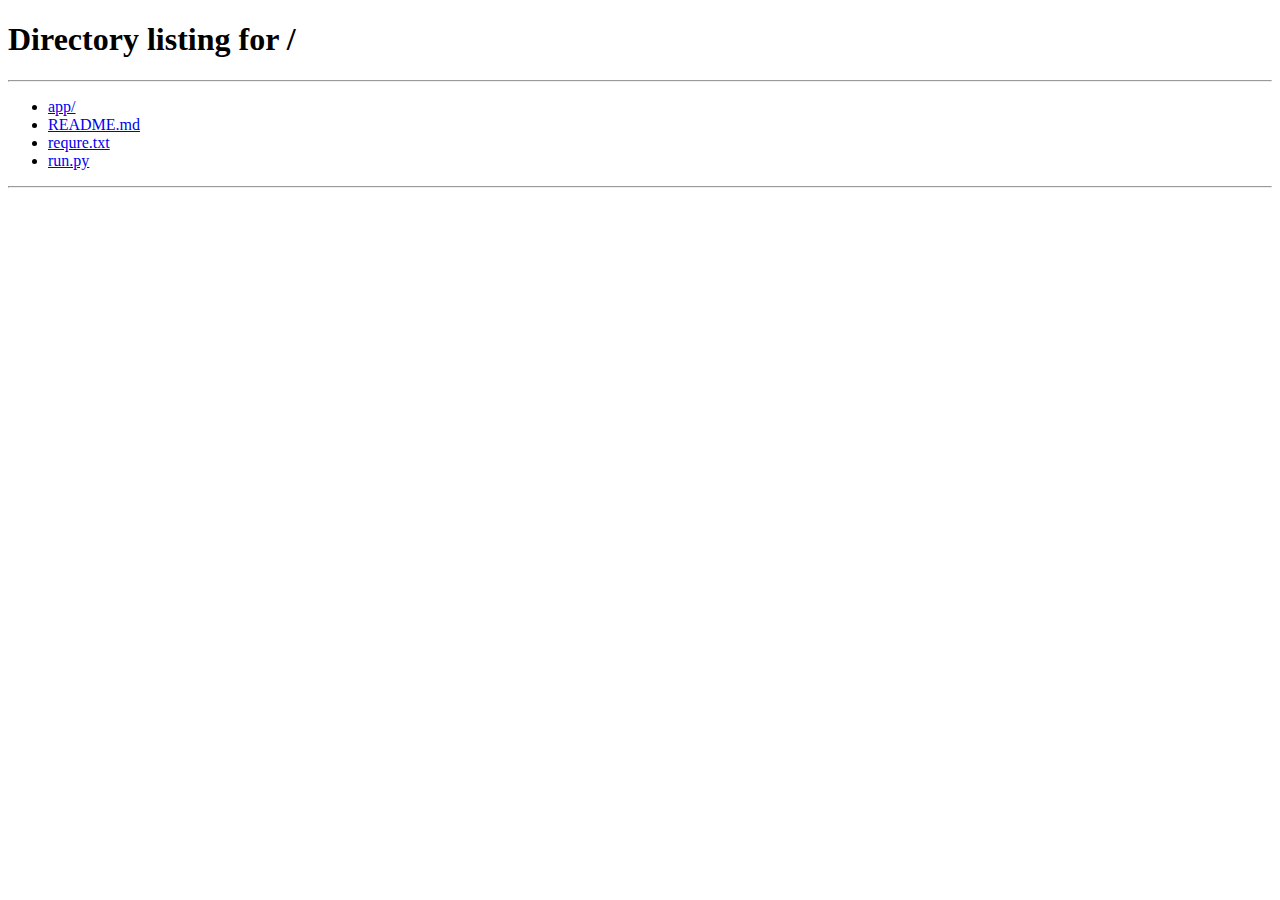
<file: app/templates/hunanws.html>
<!DOCTYPE html PUBLIC "-//W3C//DTD XHTML 1.0 Transitional//EN" "http://www.w3.org/TR/xhtml1/DTD/xhtml1-transitional.dtd">
<html xmlns="http://www.w3.org/1999/xhtml">
<head>
<meta content="text/html; charset=gb2312" http-equiv="Content-Type">
<title>hnws.com</title>
<script language="javascript">
 if (top==self)top.location="/";
</script>
</head>
<body leftmargin="0" topmargin="0">
<script language="javascript">
 
document.write('<embed width="700" height="430" src="http://player.hz.letv.com/live.swf" quality="high" pluginspage="http://www.macromedia.com/go/getflashplayer" align="middle" play="true" loop="true" scale="noscale" wmode="opaque" devicefont="false" bgcolor="#000000" name="www_player" menu="true" allowscriptaccess="always" allowfullscreen="true" salign="TL" flashvars="streamid=ws_hunanwsHD_1800&amp;cid=4&amp;gslb=http://live.gslb.letv.com/&amp;autoplay=true&amp;rate=800&amp;typeFrom=letv_live_hao123live&amp;ark=100&amp;cid=4&amp;ch=letv_live_sports_ws_hunanwsHD_1800_1800&amp;usewhitelist=0" type="application/x-shockwave-flash"></embed>');
</script>
</body>
</html>
</file>
